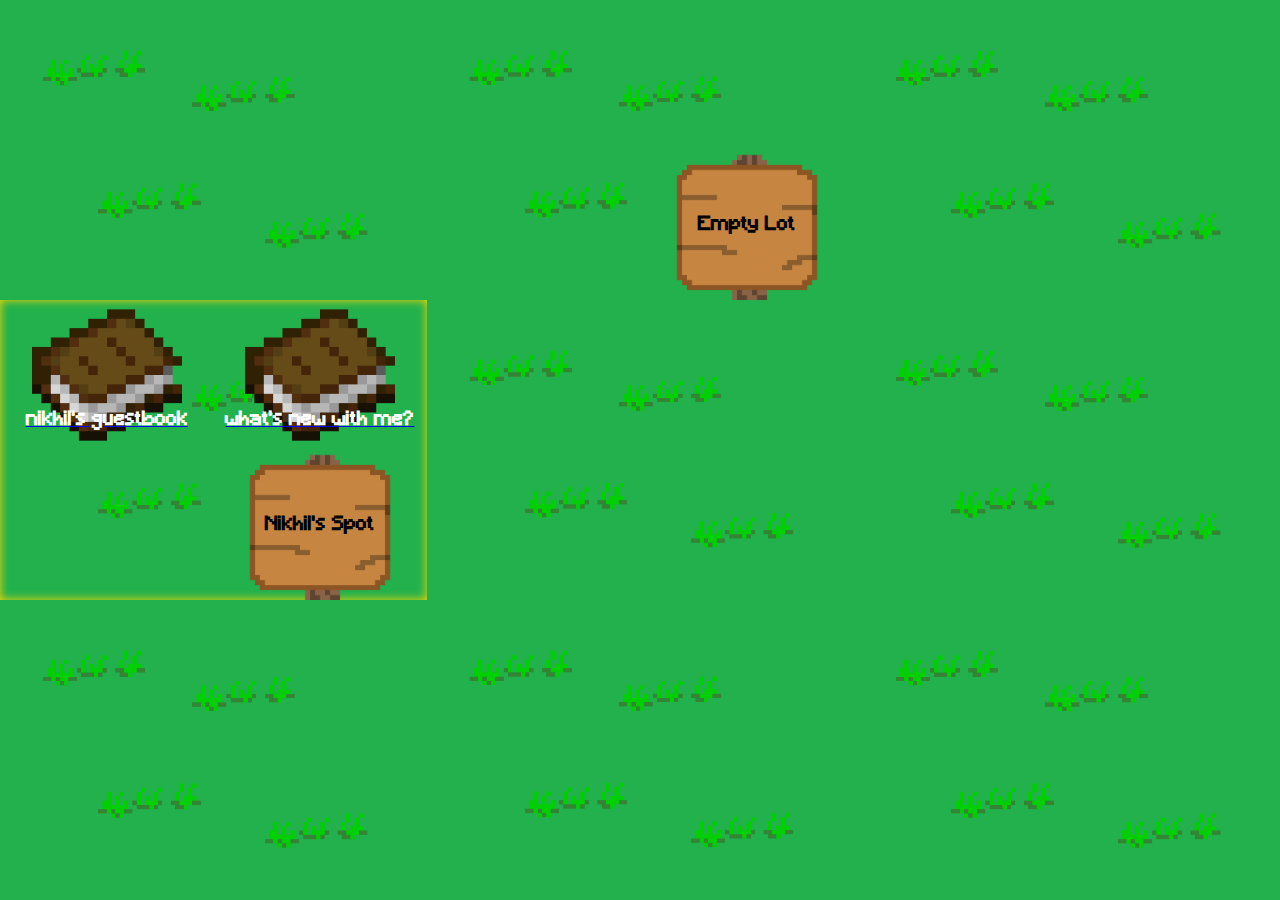
<file: index.html>
<!doctype html>
<html>
	<head>
		<meta charset="utf-8">
		<meta http-equiv="X-UA-Compatible" content="IE=edge">
		<meta name="viewport" content="width=device-width, initial-scale=1">
		<title>campground</title>
	  	<link rel="icon" type="image/x-icon" href="favicon.png">
		<link rel="stylesheet" href="campground.css">
	</head>
	<body>
		<div class="grass"></div>
		<div class="grass">
			<div></div>
			<div></div>
			<div></div>
			<div class="sign">
				<h3>Empty Lot</h3>
			</div>
		</div>
		<div class="grass"></div>
		<div class="grass occupied">
			<div>
				<a href="nikhil/guestbook.html">
					<div class="book">
						<h3>nikhil's guestbook</h3>
					</div>
				</a>
			</div>
			<div>
				<a href="nikhil/updates.html">
					<div class="book">
						<h3>what's new with me?</h3>
					</div>
				</a>
			</div>
			<div></div>
			<div class="sign">
				<h3>Nikhil's Spot</h3>
			</div>
		</div>
		<div class="grass"></div>
		<div class="grass"></div>
		<div class="grass"></div>
		<div class="grass"></div>
		<div class="grass"></div>
	</body>
</html>
</file>
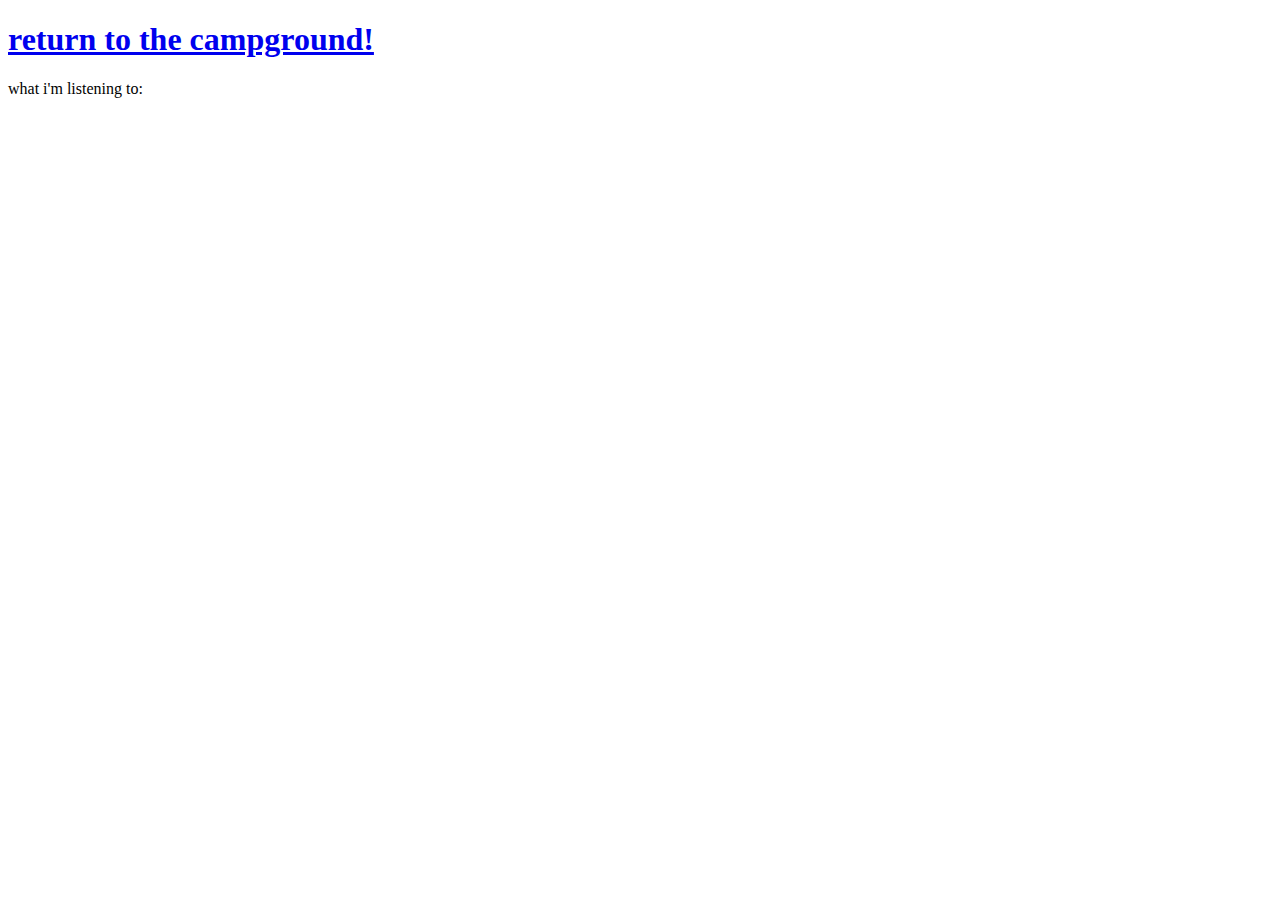
<file: nikhil/updates.html>
<!doctype html>
<html>

<body>
<h1><a href="../index.html">return to the campground!</a></h1>

<p>what i'm listening to:</p>

<iframe style="border-radius:12px" src="https://open.spotify.com/embed/playlist/0CRS0YyHzFO8pxFF9EVBZ6?utm_source=generator" width="100%" height="352" frameBorder="0" allowfullscreen="" allow="autoplay; clipboard-write; encrypted-media; fullscreen; picture-in-picture" loading="lazy"></iframe>

</body>

</html>
</file>
<file: campground.css>
@font-face {
    font-family: Minecraft;
    font-weight: 500;
    src: url("fonts/Minecraft.ttf") format("opentype");
}

body {
	display: grid;
	grid-template-columns: 1fr 1fr 1fr;
	grid-template-rows: 1fr 1fr 1fr;
	width: 100vw;
	height: 100vh;
	margin:0;
	font-family: Minecraft;
}

.grass {
	display: grid;
	grid-template-columns: 1fr 1fr;
	grid-template-rows: 1fr 1fr;
	background-image: url('assets/grass.png');
	background-size: cover;
	background-repeat: no-repeat;
	width: 100%;
	height: 100%;
}

.grass.occupied{
	box-shadow: inset 0 0 10px 0 gold;
}

.sign {
	display: grid;
	background-image: url('assets/sign.png');
	background-size: contain;
	background-repeat: no-repeat;
	background-position: center;
	width: 100%;
	height: 100%;
	justify-content:center;
	align-content: center;
}

.book {
	display: grid;
	background-image: url('assets/book.png');
	background-size: contain;
	background-repeat: no-repeat;
	background-position: center;
	width: 100%;
	height: 100%;
	justify-content:center;
	align-content: end;
	color:white;
}
</file>
